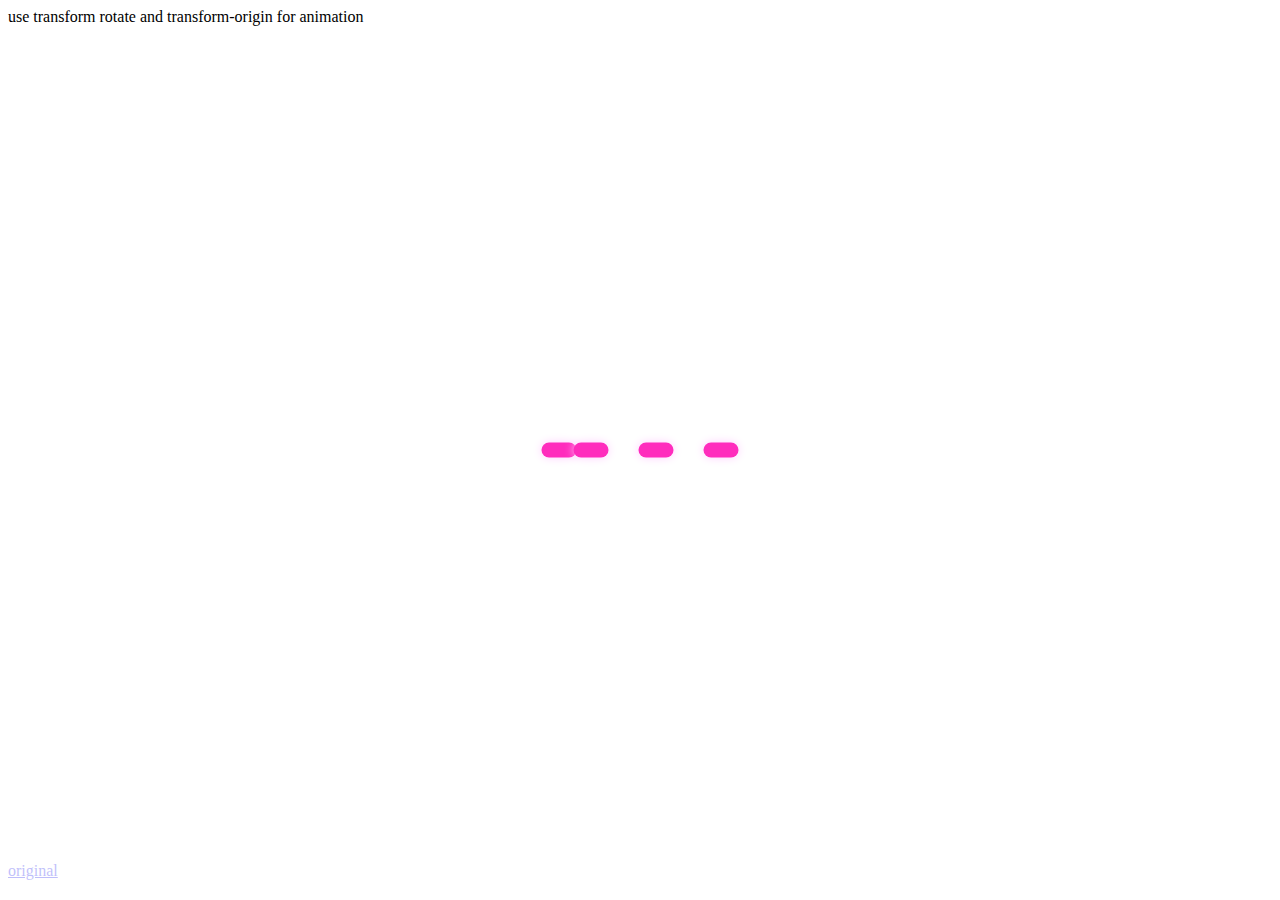
<file: index.html>
<!DOCTYPE html>
<html lang="en">
  <head>
    <meta charset="UTF-8" />
    <meta name="viewport" content="width=device-width, initial-scale=1.0" />
    <link rel="stylesheet" href="main.css" />
    <title>Dash loader</title>
  </head>
  <body>
    <div class="container">
      <div class="item first"></div>
      <div class="item second"></div>
      <div class="item third"></div>
      <div class="item fourth"></div>
    </div>
    <div class="original">
      <a
        target="_blank"
        href="https://codepen.io/cassidoo/pen/KRdLvL?editors=0100"
        >original</a
      >
    </div>
    <div>use transform rotate and transform-origin for animation</div>
  </body>
</html>
</file>
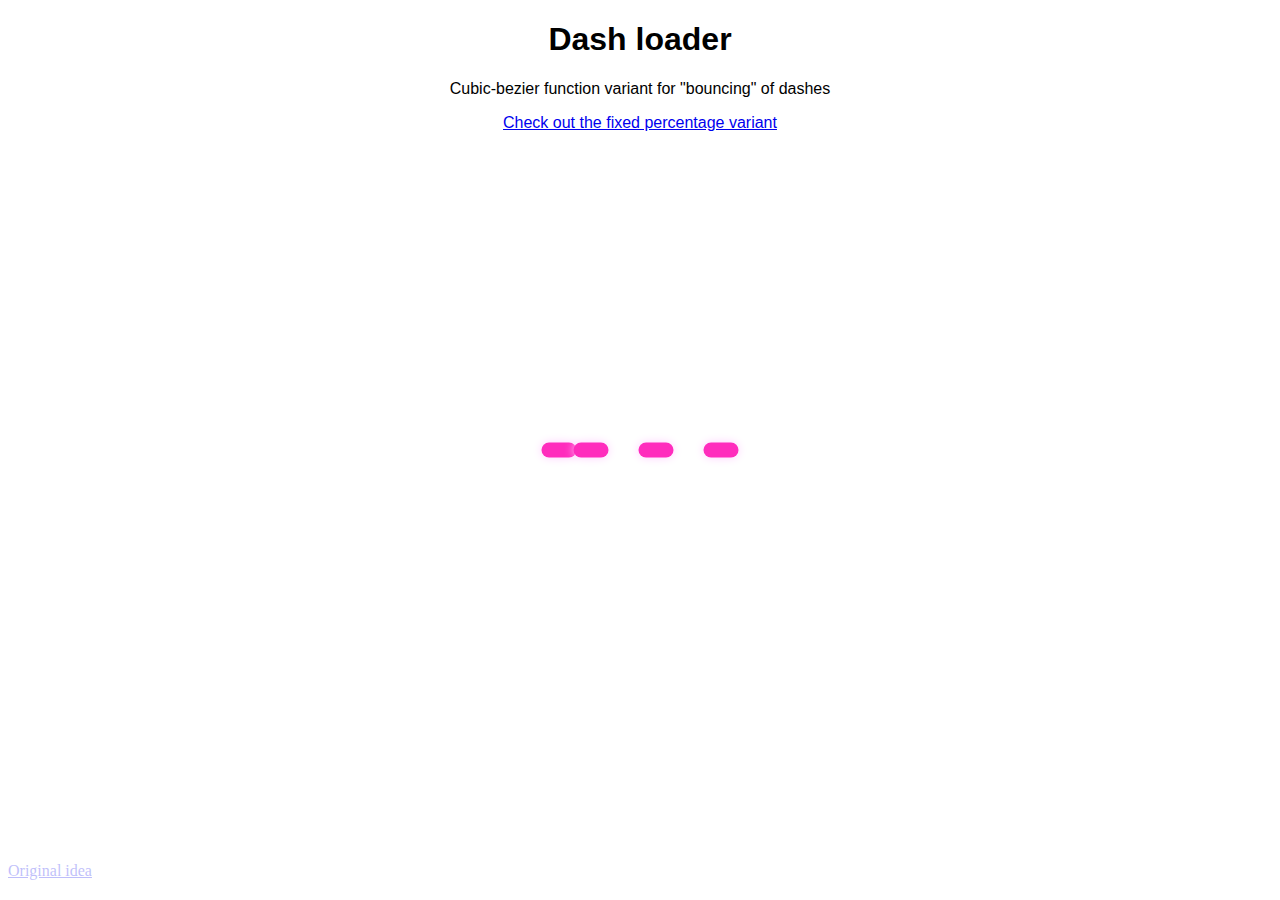
<file: alternate.html>
<!DOCTYPE html>
<html lang="en">
  <head>
    <meta charset="UTF-8" />
    <meta name="viewport" content="width=device-width, initial-scale=1.0" />
    <link rel="stylesheet" href="alternate.css" />
    <title>Dash loader</title>
  </head>
  <body>
    <header class="title">
      <h1>Dash loader</h1>
      <p>Cubic-bezier function variant for "bouncing" of dashes</p>
      <a href="./index.html">Check out the fixed percentage variant</a>
    </header>
    <div class="container">
      <div class="item first"></div>
      <div class="item second"></div>
      <div class="item third"></div>
      <div class="item fourth"></div>
    </div>
    <div class="original">
      <a
        target="_blank"
        href="https://codepen.io/cassidoo/pen/KRdLvL?editors=0100"
        >Original idea</a
      >
    </div>
  </body>
</html>
</file>
<file: main.css>
.original {
  opacity: 0.25;
  position: absolute;
  bottom: 20px;
}

.container {
  position: absolute;
  top: 50%;
  left: 50%;
  transform: translate(-50%, -50%);
  display: flex;
}

.item {
  margin: 0 15px;
  width: 35px;
  height: 15px;
  border-radius: 8px;
  background: #ff2cbd;
  box-shadow: 0 0 10px 0 #fecdff;
  /* shared animation props */
  animation-duration: 3s;
  animation-iteration-count: infinite;
  animation-timing-function: linear;
}

.first {
  margin-right: -18px;
  transform-origin: left;
  animation-name: first;
}

.second {
  transform-origin: right;
  animation-name: second;
}

.third {
  transform-origin: right;
  animation-name: third;
}

.fourth {
  transform-origin: right;
  animation-name: fourth;
}

@keyframes first {
  /* rotate */
  0% {
    transform: rotate(0deg);
  }
  26% {
    transform: rotate(360deg);
  }
  /* bounce */
  30% {
    transform: rotate(390deg);
  }
  /* wait */
  34%,
  100% {
    transform: rotate(360deg);
  }
}

@keyframes second {
  0% {
    transform: rotate(0deg);
  }
  4% { /* bounce from previous iteration */
    transform: rotate(-30deg);
  }
  8%,
  26% {
    transform: rotate(0deg);
  }
  38% { /* rotate forward */
    transform: rotate(-180deg);
  }
  42% { /* bounce */
    transform: rotate(-210deg);
  }
  46%,
  88% {
    transform: rotate(-180deg);
  }
  100% { /* rotate back */
    transform: rotate(-360deg);
  }
}

@keyframes third {
  0%,
  38% {
    transform: rotate(0deg);
  }
  50% { /* rotate forward */
    transform: rotate(180deg);
  }
  54% { /* bounce */
    transform: rotate(210deg);
  }
  58%,
  76% {
    transform: rotate(180deg);
  }
  88% { /* rotate back */
    transform: rotate(360deg);
  }
  92% { /* bounce */
    transform: rotate(390deg);
  }
  96%,
  100% {
    transform: rotate(360deg);
  }
}

@keyframes fourth {
  0%,
  50% {
    transform: rotate(0deg);
  }
  76% { /* rotate */
    transform: rotate(-360deg);
  }
  80% { /* bounce */
    transform: rotate(-390deg);
  }
  84%,
  100% {
    transform: rotate(-360deg);
  }
}
</file>
<file: alternate.css>
.title {
  font-family: sans-serif;
  font-weight: lighter;
  text-align: center;
}

.original {
  opacity: 0.25;
  position: absolute;
  bottom: 20px;
}

.container {
  position: absolute;
  top: 50%;
  left: 50%;
  transform: translate(-50%, -50%);
  display: flex;
}

.item {
  margin: 0 15px;
  width: 35px;
  height: 15px;
  border-radius: 8px;
  background: #ff2cbd;
  box-shadow: 0 0 10px 0 #fecdff;

  /* shared animation props */
  animation-duration: 3s;
  animation-iteration-count: infinite;

  /* visualize: https://cubic-bezier.com/#.5,.5,.75,1.25 */
  animation-timing-function: cubic-bezier(0.5, 0.5, 0.75, 1.25);
}

.first {
  margin-right: -18px;
  transform-origin: center left;
  animation-name: first;
  animation-delay: -90ms; /* -3% to avoid delay for new iteration */
}

.second,
.third,
.fourth {
  transform-origin: center right;
}

.second {
  animation-name: second;
}

.third {
  animation-name: third;
}

.fourth {
  animation-name: fourth;
}

@keyframes first {
  0% {
    transform: rotate(0deg);
  } /* rotation */
  29%, /* +3% to adjust for negative animation-delay */
  100% {
    transform: rotate(360deg);
  }
}

@keyframes second {
  0%,
  19.5% {
    transform: rotate(0deg);
  } /* rotate forward */
  38%,
  85% {
    transform: rotate(-180deg);
  } /* rotate back */
  100% {
    transform: rotate(-360deg);
  }
}

@keyframes third {
  0%,
  35% {
    transform: rotate(0deg);
  } /* rotate forward */
  50% {
    transform: rotate(180deg);
  }
  69.5% {
    transform: rotate(180deg);
  } /* rotate back */
  88%,
  100% {
    transform: rotate(360deg);
  }
}

@keyframes fourth {
  0%,
  47% {
    transform: rotate(0deg);
  } /* rotation */
  76%,
  100% {
    transform: rotate(-360deg);
  }
}
</file>
